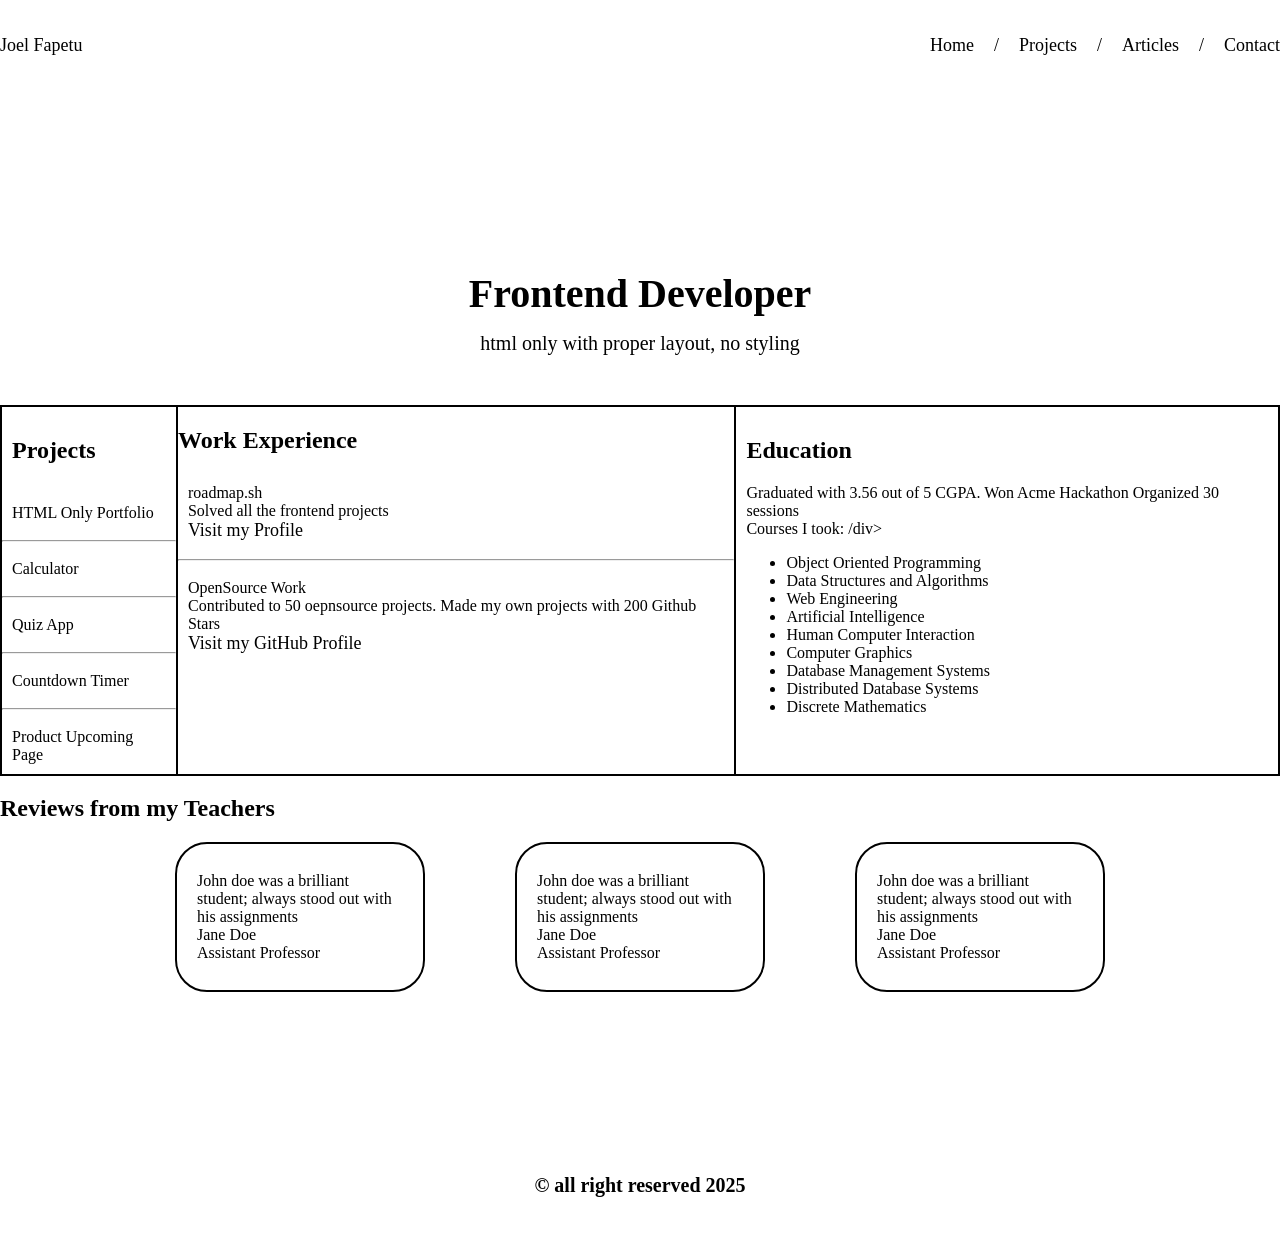
<file: index.html>
<!doctype html>
<html lang="en">
  <head>
    <meta charset="UTF-8" />
    <meta name="viewport" content="width=device-width, initial-scale=1.0" />
    <title>Basic HTML Website Page</title>
    <meta
      name="description"
      content="This page showcases my curriculum vitae"
    />
    <meta name="keywords" content="CV, builder, Joel Fapetu" />
    <meta name="author" content="Fapetu Joel Oluwaseun" />
    <meta name="robot" content="index, follow" />
    <meta name="theme-color" content="#2563eb" />

    <meta property="og:title" content="Curriculum Vitae" />
    <meta
      property="og:title"
      content="This page showcases my curriculum vitae"
    />
    <meta property="og:image" content="images/image.jpg" />

    <meta property="twitter:card" content="summary_large_image" />
    <meta property="twitter:title" content="Curriculum vitae" />
    <meta property="twitter:image" content="images/image.jpg" />
    <meta
      property="twitter:description"
      content="This page showcases my curriculum vitae"
    />

    <!-- <meta http-equiv="refresh" content="10; url=https://joelfapetu.com" /> -->

    <meta http-equiv="Content-Secuity-Policy" content="default-src 'self'" />
    <link rel="stylesheet" href="./styles/styles.css">
  </head>
  <body>
    <section>
      <header>
        <a href="./index.html">Joel Fapetu</a>
        <nav>
          <ul>
            <li>
              <a href="./index.html">Home</a>
            </li>
            <span>/</span>
            <li>
              <a href="./pages/projects.html">Projects</a>
            </li>
            <span>/</span>
            <li>
              <a href="./pages/articles.html">Articles</a>
            </li>
            <span>/</span>
            <li>
              <a href="./pages/contact.html">Contact</a>
            </li>
          </ul>
        </nav>
      </header>

      <main class="hero-headers">
        <h1>Frontend Developer</h1>
        <p>html only with proper layout, no styling</p>
      </main>
    </section>
    <section id="biodata-summary">
      <aside>
        <div class="right-border">
          <h2 class="box">Projects</h2>
            
          <div class="box">HTML Only Portfolio</div>
          <hr>
          <div class="box">Calculator</div>
          <hr>
          <div class="box">Quiz App</div>
          <hr>
          <div class="box">Countdown Timer</div>
          <hr>
          <div class="box">Product Upcoming Page</div>
         
        </div>

        <div class="right-border" >
          <h2>Work Experience</h2>
          <div class="box">
            <div>roadmap.sh</div>
            <div>Solved all the frontend projects</div>
            <a href="https://joelfapetu.com">Visit my Profile</a>
          </div>
          <hr>
          <div class="box">
            <div>OpenSource Work</div>
            <div>
              Contributed to 50 oepnsource projects. Made my own projects with
              200 Github Stars
            </div>
            <a href="https://github.com/ic3-pique">Visit my GitHub Profile</a>
        </div>
        </div>

        <div class="box">
          <h2>Education</h2>
          <div>
            <div >Graduated with 3.56 out of 5 CGPA. Won Acme Hackathon Organized 30 sessions</div>
          </div>

          <div>
            <div>Courses I took: /div>
            <div>
                <ul>
                    <li>Object Oriented Programming</li>
                    <li>Data Structures and Algorithms</li>
                    <li>Web Engineering</li>
                    <li>Artificial Intelligence</li>
                    <li>Human Computer Interaction</li>
                    <li>Computer Graphics</li>
                    <li>Database Management Systems</li>
                    <li>Distributed Database Systems</li>
                    <li>Discrete Mathematics</li>
                </ul>
             
            </div>
        </div>
        
        </div>
      </aside>
    </section>

    <section id="reviews">
        <div>
            <h2>Reviews from my Teachers</h2>
        </div>
        <div class="testimonial-wrap">
        <div class="square-border">
            <div>
                John doe was a brilliant student; always stood out with his assignments
                <div>
                    Jane Doe
                    <br>
                    Assistant Professor
                </div>
            </div>
        </div>
        <div class="square-border">
            <div>
                John doe was a brilliant student; always stood out with his assignments
                <div>
                    Jane Doe
                    <br>
                    Assistant Professor
                </div>
            </div>
        </div>
        <div class="square-border">
            <div>
                John doe was a brilliant student; always stood out with his assignments
                <div>
                    Jane Doe
                    <br>
                    Assistant Professor
                </div>
            </div>
        </div>
        </div>
    </section>

    <footer>
        <strong>&copy; all right reserved 2025</strong>
    </footer>
  </body>
</html>
</file>
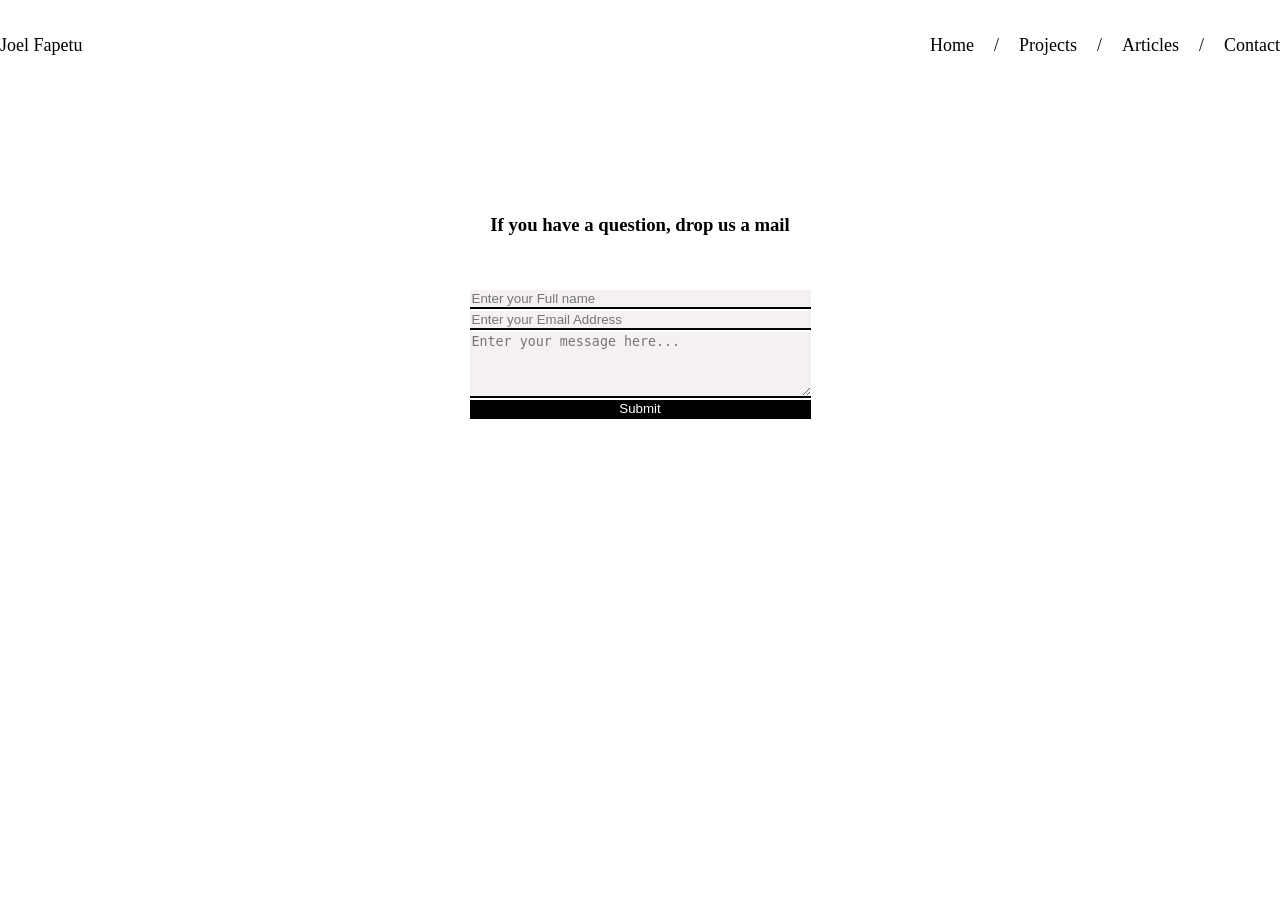
<file: pages/contact.html>
<!doctype html>
<html lang="en">
  <head>
    <meta charset="UTF-8" />
    <meta name="viewport" content="width=device-width, initial-scale=1.0" />
    <title>Contact Me</title>
    <link rel="stylesheet" href="../styles/styles.css" />
  </head>
  <body>
    <section>
      <header>
        <a href="./index.html">Joel Fapetu</a>
        <nav>
          <ul>
            <li>
              <a href="./index.html">Home</a>
            </li>
            <span>/</span>
            <li>
              <a href="./pages/projects.html">Projects</a>
            </li>
            <span>/</span>
            <li>
              <a href="./pages/articles.html">Articles</a>
            </li>
            <span>/</span>
            <li>
              <a href="./pages/contact.html">Contact</a>
            </li>
          </ul>
        </nav>
      </header>
      <main>
        <h3>If you have a question, drop us a mail</h3>
        <form action="">
          <input
            type="text"
            name="fullName"
            id="fullName"
            placeholder="Enter your Full name"
          />
          <input
            type="email"
            name="email"
            id="email"
            placeholder="Enter your Email Address"
          />
          <textarea
            name="message"
            rows="4"
            cols="40"
            id="message"
            placeholder="Enter your message here..."
          ></textarea>
          <input type="submit" name="submit" value="Submit" id="" />
        </form>
      </main>
    </section>
  </body>
</html>
</file>
<file: styles/styles.css>
body {
  max-width: 1300px;
  margin: auto;
  font-size: 16px;
  /* background-color: red; */
}

header {
  display: flex;
  flex-direction: row;
  align-items: center;
  justify-content: space-between;
}

section > header {
  height: 20px;
  /* background-color: red; */
}

nav ul {
  display: flex;
  flex-direction: row;
  gap: 20px;
  list-style-type: none;
  font-size: 18px;
}

a {
  text-decoration: none;
  color: black;
  font-size: 18px;
}
a:hover {
  text-decoration: underline solid;
}

main {
  height: 50vh;
  display: flex;
  flex-direction: column;
  justify-content: center;
  align-items: center;
}

h1 {
  margin: 0;
  line-height: 0.9;
  font: 700;
  font-size: 40px;
}
p {
  font-size: 20px;
}
section aside {
  display: flex;
  border: 2px solid black;
}

/* .top-border {
  border-top: 2px solid black;
} */

.right-border {
  border-right: 2px solid black;
}

.top-border {
}

/* aside div {
  padding-left: 20px;
} */

.square-border {
  border: 2px solid black;
  height: 150px;
  max-width: 250px;
  border-radius: 2rem;
  box-sizing: border-box;
  padding: 20px;
  display: flex;
  align-items: center;
  justify-content: center;
  margin: auto;
}

section {
  height: 300px;
  /* background-color: grey; */
  padding: 35px 0;
}
#reviews div.testimonial-wrap {
  max-width: 1000px;
  display: flex;
  flex-direction: row;
  gap: 20px;
  margin: auto;
}

footer {
  height: 150px;
  display: flex;
  justify-content: center;
  align-items: center;
}

.box {
  padding: 10px;
}

strong {
  font-size: 20px;
}

main {
  height: 60vh;
}
form {
  height: auto;
  display: flex;
  flex-direction: column;
  justify-content: center;
  appearance: none;

  gap: 2px;
  /* background-color: red; */
  height: 200px;
}
input {
  color: black;
  appearance: none;
  border: none;
  border-bottom: 2px solid black;
  background-color: rgb(245, 241, 241);
}
textarea {
  appearance: none;
  border: none;
  border-bottom: 2px solid black;
  background-color: rgb(245, 241, 241);
}

input[type='submit'] {
  background-color: black;
  color: white;
}
</file>
